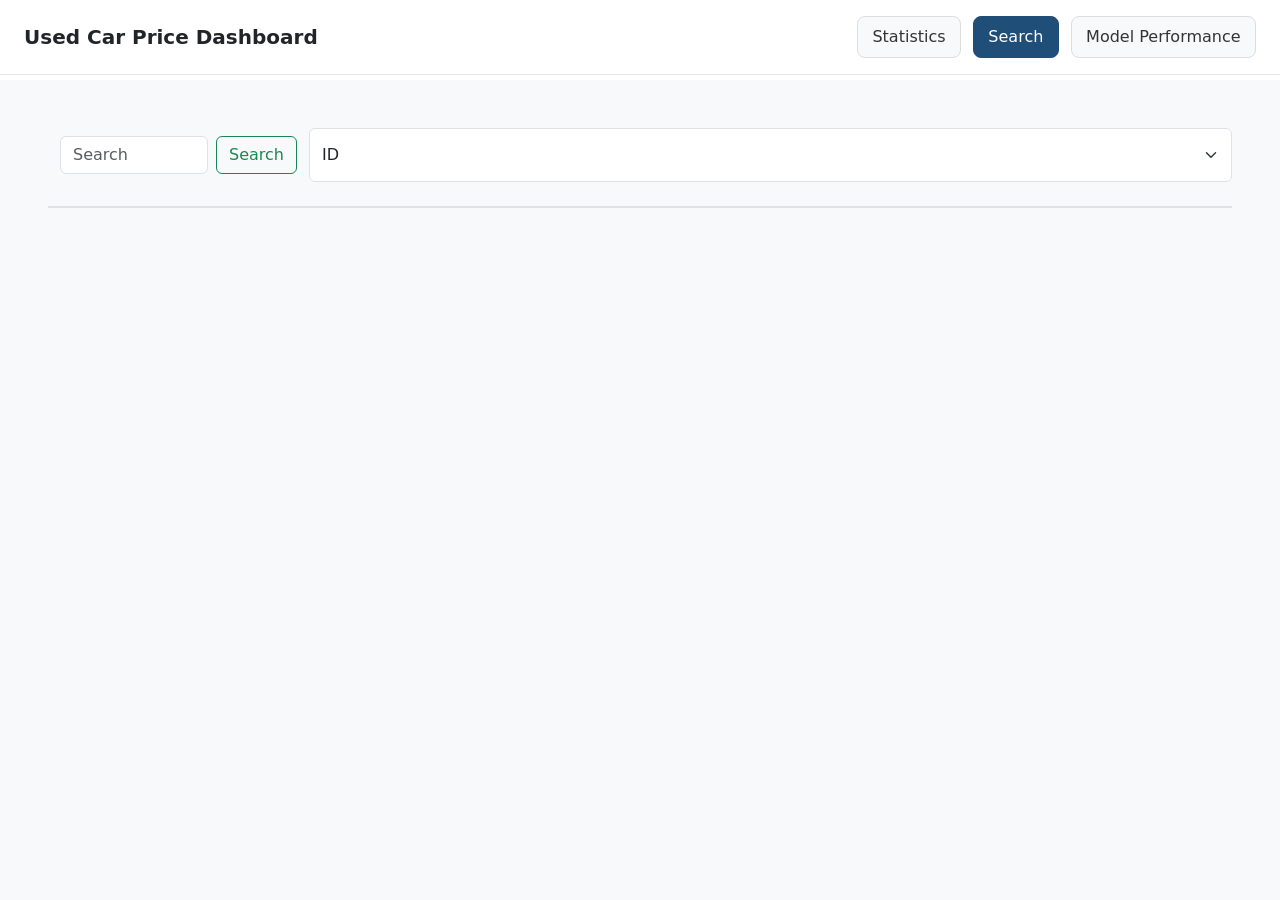
<file: dashboard/frontend/vehicles.html>
<!DOCTYPE html>
<html lang="en">
<head>
    <meta charset="UTF-8">
    <meta name="viewport" content="width=device-width, initial-scale=1.0">
    <title>Document</title>
    <link rel="stylesheet" href="styles/styles.css">
    <link href="https://cdn.jsdelivr.net/npm/bootstrap@5.3.8/dist/css/bootstrap.min.css" rel="stylesheet" integrity="sha384-sRIl4kxILFvY47J16cr9ZwB07vP4J8+LH7qKQnuqkuIAvNWLzeN8tE5YBujZqJLB" crossorigin="anonymous">
</head>
<script src="https://cdn.jsdelivr.net/npm/bootstrap@5.3.8/dist/js/bootstrap.bundle.min.js" integrity="sha384-FKyoEForCGlyvwx9Hj09JcYn3nv7wiPVlz7YYwJrWVcXK/BmnVDxM+D2scQbITxI" crossorigin="anonymous"></script>
<script type = "module">
    import {loadVehicles, renderVehiclesTable, renderPagination, getVehiclePageLimit, onSearch, onOrderBy} from "./src/pages/vehicles.js" 
    loadVehicles().then(data => {
        renderVehiclesTable(data)
    })
    getVehiclePageLimit().then(pageLimit => {
        renderPagination(pageLimit)
    })
    onSearch()
    onOrderBy()

    import { renderHeader } from "./src/pages/header.js";
    renderHeader("search");     

</script>

<body>
    <div class = "dashboard">
        <header id="header"></header>
        <div class = "bg-light mw-100 p-5 mh-100 overflow-y-scroll d-flex flex-column">
            <div class = "d-flex flex-row mb-4">
                <nav class="navbar bg-body-tertiary flex-grow-1">
                    <div class="container-fluid">
                        <form class="d-flex" role="search" id = "search">
                        <input class="form-control me-2" type="search" placeholder="Search" aria-label="Search" />
                        <button class="btn btn-outline-success" type="submit">Search</button>
                        </form>
                    </div>
                </nav>
                <select id="selectOrderBy" class="form-select" aria-label="Default select example">
                </select>
            </div>

            <div class = "table-fixed-header table-responsive mh-100">
                <table class="table table-bordered" id="vehicleTable">
                    
                </table>
            </div>
            <nav class ="mt-4" id = "paginationNavBar">
            </nav>

        </div>
    </div>
</body>
</html>
</file>
<file: dashboard/frontend/styles/styles.css>
html,
body{
    margin:0;
    width:100%;
    height:100%;
}

.dashboard{

    width:100vw;
    height:100vh;

    display:grid;

    grid-template-rows:80px 1fr;

}

.header{

    display:flex;
    align-items:center;

    padding:0 2rem;

    border-bottom:1px solid #ddd;

}

.content{

    display:grid;

    grid-template-columns:40% 60%;

    overflow:hidden;
    padding: 4rem;

}

.left{

    display:grid;

    grid-template-rows:1fr 1fr;

}

.right{

    display:grid;

}

.left,
.right {
    min-width: 0;
    min-height: 0;
}

.chart{

    position:relative;

    overflow:hidden;
}

#priceStats{
    list-style:none;
    padding:0;
    margin:0;
}

.price-stat{

    display:flex;
    justify-content:space-between;
    align-items:center;

    padding:8px 0;

    border-bottom:1px solid #e5e5e5;
}

.price-stat-label{

    font-weight:600;

}

.price-stat-value{

    font-family:monospace;

}

#priceHistogram {
    max-height: 60%;
}

.table-fixed-header thead th {
    position: sticky;
    top: 0;
    background: white;
    z-index: 100;
    border-top: 2px solid #dee2e6;
    border-bottom: 2px solid #dee2e6;
}

table {
    border-collapse: separate !important;
    border-spacing: 0;
    border-bottom: 2px solid #dee2e6;
}

#paginationList li {
    height: 100%;
    margin-right: 4px;
}

.results-layout {
    display: grid;
    grid-template-columns: 1fr 1fr;
    gap: 1.5rem;
    padding: 1.5rem;
}

.left-column {
    display: grid;
    grid-template-rows: 1fr 1fr;
    gap: 1.5rem;
}

.results-layout {
    display: grid;
    grid-template-columns: repeat(3, 1fr);
    gap: 1.5rem;
    align-items: stretch;
}

.card {
    background: white;
    border: 1px solid #ddd;
    border-radius: 12px;
    padding: 1.25rem;
    min-width: 0;
}

@media (max-width: 1100px) {
    .results-layout {
        grid-template-columns: 1fr;
    }
}

.metrics-list {
    display: flex;
    flex-direction: column;
    gap: 0.75rem;
}

.metric-row {
    display: flex;
    justify-content: space-between;
    align-items: flex-start;
    gap: 1rem;
    padding: 0.75rem 0;
    border-bottom: 1px solid #e5e5e5;
}

.metric-row:last-child {
    border-bottom: none;
}

.metric-label {
    font-weight: 600;
}

.metric-note {
    font-size: 0.85rem;
    color: #666;
    margin-top: 0.2rem;
}

.metric-value {
    font-weight: 700;
    white-space: nowrap;
    text-align: right;
}

.error-card {
    display: flex;
    flex-direction: column;
    min-height: 0;
}

.card-two-rows {
    flex: 1;
    display: grid;
    grid-template-rows: repeat(2, 1fr);
    gap: 1rem;
    min-height: 0;
}

.card-row {
    min-height: 0;
    overflow: auto;
    border-bottom: 1px solid #e5e5e5;
    padding-bottom: 0.75rem;
}

.card-row:last-child {
    border-bottom: none;
}

#errorQuartilesTable {
    font-size: 1rem;
}

.shap-chart-box {
    height: 280px;
    max-height: 600px;
}

.dashboard-header {
    display: flex;
    justify-content: space-between;
    align-items: center;
    gap: 1rem;
    padding: 1rem 1.5rem;
    border-bottom: 1px solid #e5e5e5;
    background: white;
}

.dashboard-title {
    font-size: 1.25rem;
    font-weight: 700;
}

.dashboard-nav {
    display: flex;
    gap: 0.75rem;
    align-items: center;
}

.nav-button {
    text-decoration: none;
    color: #333;
    font-weight: 500;
    padding: 0.5rem 0.9rem;
    border-radius: 8px;
    border: 1px solid #ddd;
    background: #f8f9fa;
}

.nav-button:hover {
    background: #e9ecef;
}

.nav-button.active {
    background: #1f4e79;
    color: white;
    border-color: #1f4e79;
}
</file>
